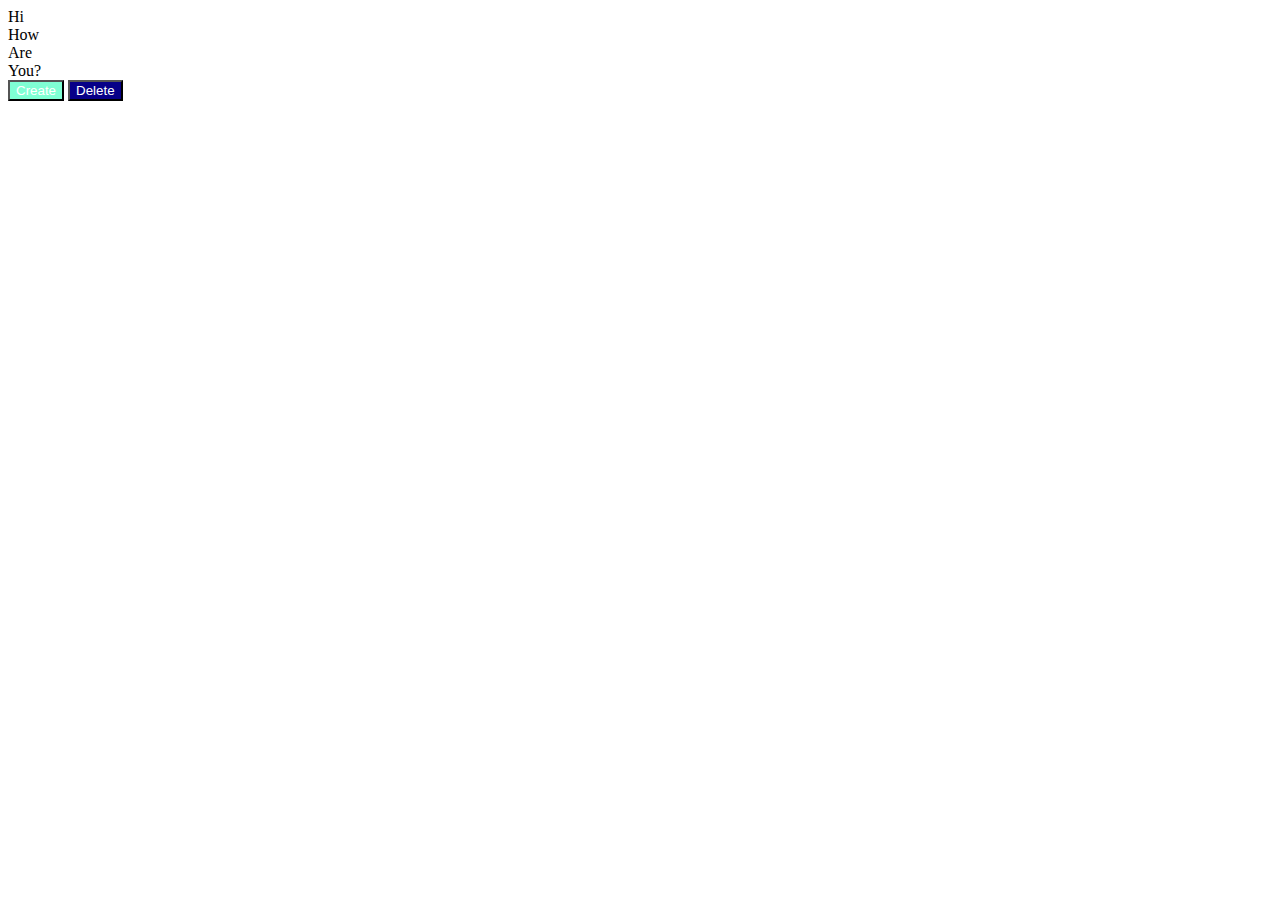
<file: index.html>
<!DOCTYPE html>
<html>
    <body>
        <div>Hi</div>
        <div>How</div>
        <div>Are</div>
        <div>You?</div>
        <button id="btn1">Create</button>
        <button id="btn2">Delete</button>
    </body>
    <link rel="stylesheet" href="index.css">
    <script src="index.js"></script>
</html>
</file>
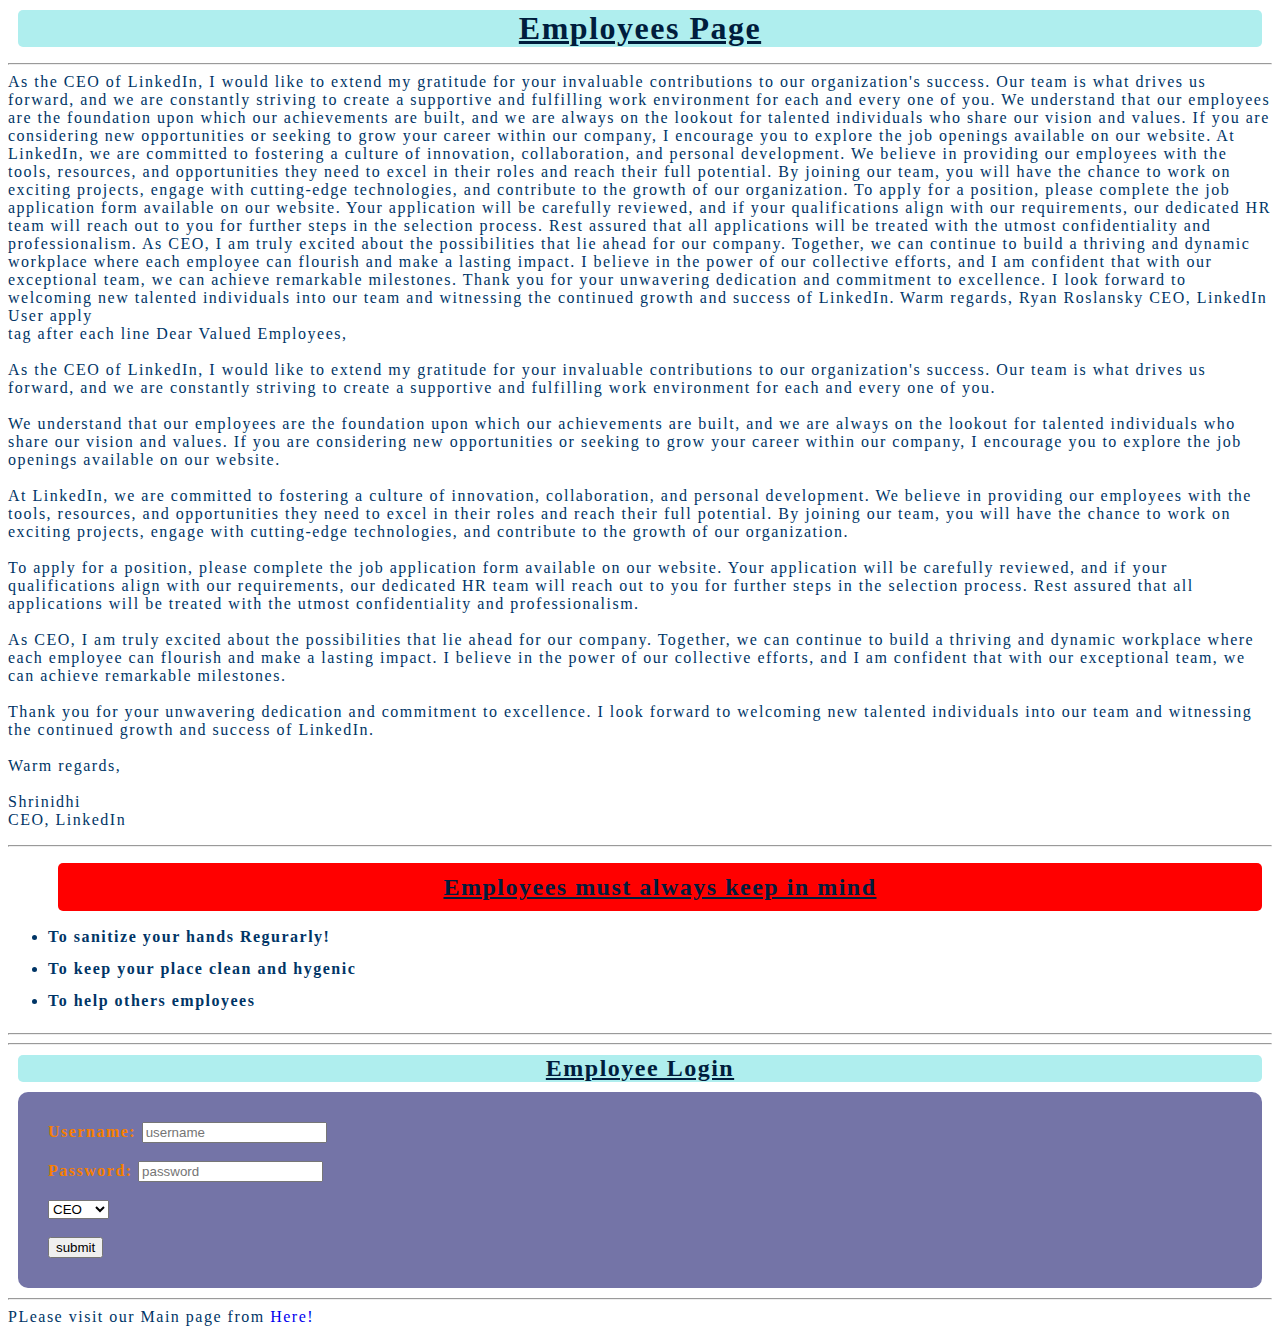
<file: employee.html>
<!DOCTYPE html>
<html>
    <link rel="stylesheet" href="employee.css">
    <title>LinkedIn Employee Page</title>
    <head><h1><b>Employees Page</b></h1></head>
    <body>
        <section>
        <p>
            <hr>
            As the CEO of LinkedIn, I would like to extend my gratitude for your invaluable contributions to our organization's success. Our team is what drives us forward, and we are constantly striving to create a supportive and fulfilling work environment for each and every one of you.

We understand that our employees are the foundation upon which our achievements are built, and we are always on the lookout for talented individuals who share our vision and values. If you are considering new opportunities or seeking to grow your career within our company, I encourage you to explore the job openings available on our website.

At LinkedIn, we are committed to fostering a culture of innovation, collaboration, and personal development. We believe in providing our employees with the tools, resources, and opportunities they need to excel in their roles and reach their full potential. By joining our team, you will have the chance to work on exciting projects, engage with cutting-edge technologies, and contribute to the growth of our organization.

To apply for a position, please complete the job application form available on our website. Your application will be carefully reviewed, and if your qualifications align with our requirements, our dedicated HR team will reach out to you for further steps in the selection process. Rest assured that all applications will be treated with the utmost confidentiality and professionalism.

As CEO, I am truly excited about the possibilities that lie ahead for our company. Together, we can continue to build a thriving and dynamic workplace where each employee can flourish and make a lasting impact. I believe in the power of our collective efforts, and I am confident that with our exceptional team, we can achieve remarkable milestones.

Thank you for your unwavering dedication and commitment to excellence. I look forward to welcoming new talented individuals into our team and witnessing the continued growth and success of LinkedIn.

Warm regards,

Ryan Roslansky
CEO, LinkedIn





User
apply <br> tag after each line
Dear Valued Employees,<br><br>
As the CEO of LinkedIn, I would like to extend my gratitude for your invaluable contributions to our organization's success. Our team is what drives us forward, and we are constantly striving to create a supportive and fulfilling work environment for each and every one of you.<br><br>
We understand that our employees are the foundation upon which our achievements are built, and we are always on the lookout for talented individuals who share our vision and values. If you are considering new opportunities or seeking to grow your career within our company, I encourage you to explore the job openings available on our website.<br><br>
At LinkedIn, we are committed to fostering a culture of innovation, collaboration, and personal development. We believe in providing our employees with the tools, resources, and opportunities they need to excel in their roles and reach their full potential. By joining our team, you will have the chance to work on exciting projects, engage with cutting-edge technologies, and contribute to the growth of our organization.<br><br>
To apply for a position, please complete the job application form available on our website. Your application will be carefully reviewed, and if your qualifications align with our requirements, our dedicated HR team will reach out to you for further steps in the selection process. Rest assured that all applications will be treated with the utmost confidentiality and professionalism.<br><br>
As CEO, I am truly excited about the possibilities that lie ahead for our company. Together, we can continue to build a thriving and dynamic workplace where each employee can flourish and make a lasting impact. I believe in the power of our collective efforts, and I am confident that with our exceptional team, we can achieve remarkable milestones.<br><br>
Thank you for your unwavering dedication and commitment to excellence. I look forward to welcoming new talented individuals into our team and witnessing the continued growth and success of LinkedIn.<br><br>
Warm regards,<br><br>
Shrinidhi<br>
CEO, LinkedIn
</p>
<hr>
        </p>
        <div>
            <ul>
                <h2 class="list">Employees must always keep in mind</h2>
                <li>To sanitize your hands Regurarly!</li>
                <li>To keep your place clean and hygenic</li>
                <li>To help others employees</li>
            </ul>
        </section>
            <hr>
            <hr>
            <h2><b>Employee Login</b></h2>
            <form action="\tacos">
            <label for="usr"><b>Username:</b></label>
            <input type="text" placeholder="username" name="usr" id="usr"><br><br>
            <label for="pass"><b>Password:</b></label>
            <input type="password" placeholder="password" name="pass" id="pass"><br><br>
            <select name="pos" id="pos">
                <option value="ceo">CEO</option>
                <option value="senior">Senior</option>
                <option value="junior">Junior</option>
                <option value="intern">Intern</option>
            </select>
            <br>
            <br>
            <button>submit</button>
            </form>
            <hr>

            PLease visit our Main page from <a href="login.html">Here!</a>
        </div>
    </body>
</html>
</file>
<file: index.css>
#btn1{
    color:#fff;
    background-color: aquamarine;
}
#btn2{
    color:#fff;
    background-color: rgb(7, 0, 136);
}
#btn1:hover{
    color:#fff;
    background-color: red;
    cursor: pointer;
}
#btn2:hover{
    color:#fff;
    background-color: red;
    cursor:pointer;
}
#btn1:active{
    color:#fff;
    background-color: green;
    cursor:grab;
}
#btn2:active{
    color:#fff;
    background-color: green;
    cursor:grab;
}
</file>
<file: employee.css>
table
{
    color:black;
    background-color: black;
}
th,td
{
    color:black;
    background-color:black;
}
p
{
    letter-spacing: 1.5px;
}
section{
    background-image: url("https://i.pinimg.com/564x/09/da/92/09da92124192f75a979214d9ec070201.jpg");
    background-size: cover;
    background-repeat: no-repeat;
    opacity: 1.5;
}
body
{
    color:#003566;
    letter-spacing: 1.5px;
}
h1,h2
{
    color:#001d3d;
    background-color: paleturquoise;
    text-align: center;
    border-radius: 5px;
    margin:10px;
    text-decoration: underline ;
}  
form
{
    color:#f77f00;
}

form
{
    background-color:rgb(116, 116, 167);
    border-radius:10px;
    margin:10px;
    padding:30px;
}
p
{
    background-color: rgb(98, 85, 85);
}
button:hover
{
    background-color:#ff0000;
    color: rgb(232, 228, 228);
}
a
{
    font-weight: 500;
    text-decoration: none;
}
a:hover
{
    text-decoration: underline;
}
button:active
{
    background-color: #00ff00;
    color: rgb(232, 228, 228);
}
.list
{
    background-color:red;
    margin:10px;
}
button{
    cursor: progress;
}
ul{
    line-height: 2;
    letter-spacing: 1.5px;
    font-weight:bolder;
}
</file>
